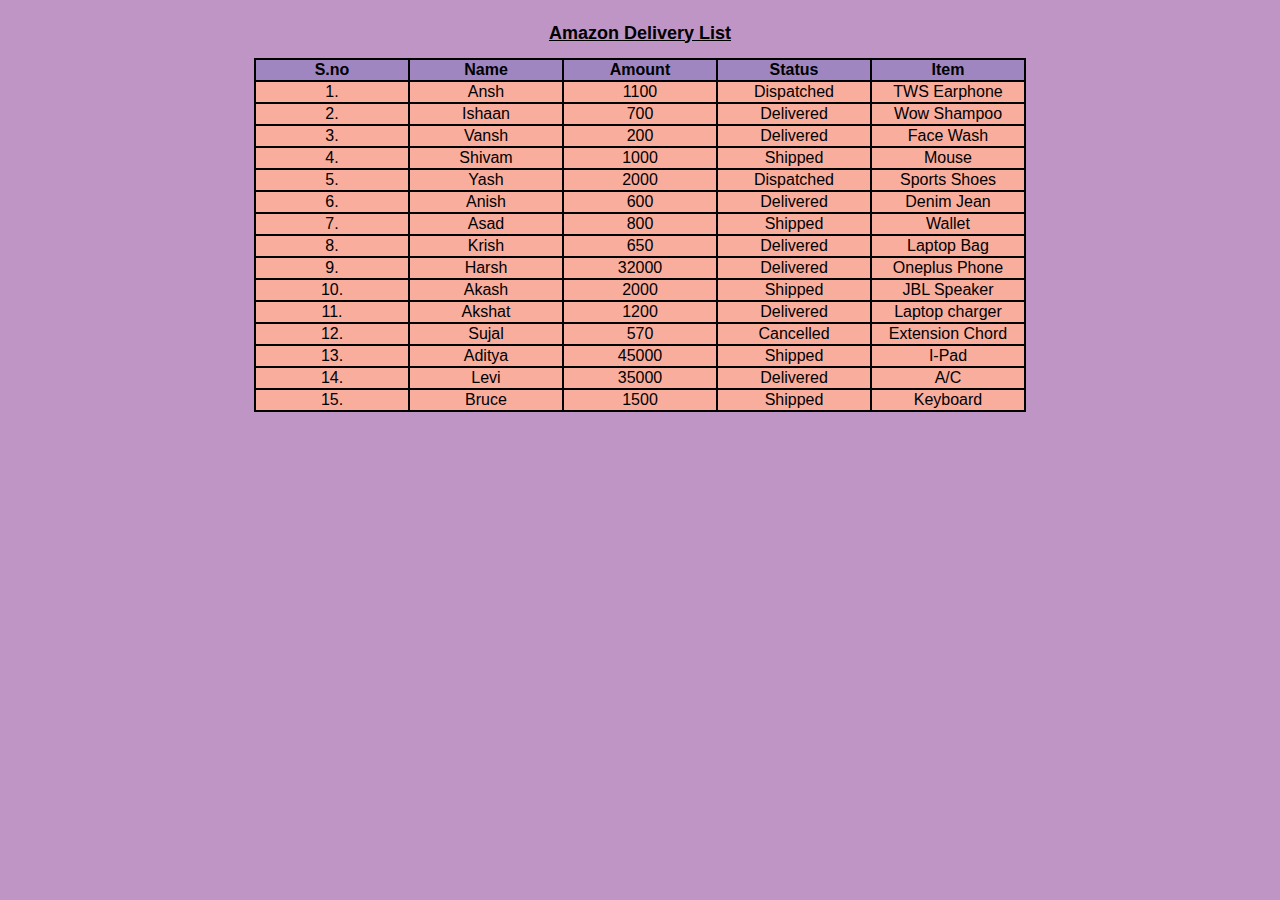
<file: amzn-page/index.html>
<!DOCTYPE html>
<html lang="en">

<head>
    <meta charset="UTF-8">
    <meta name="viewport" content="width=device-width, initial-scale=1.0">
    <link rel="stylesheet" href="style.css">
    <link rel="icon" type="image/png" href="/Newrepo/amzn logo.png">
    <title>Amazon List</title>
</head>

<body>
    <main>
        <div class="box">
            <div class="content">

                <div class="caption">
                    <caption>Amazon Delivery List</caption>
                </div>
                <table>
                    <tr>
                        <th>S.no</th>
                        <th>Name</th>
                        <th>Amount</th>
                        <th>Status</th>
                        <th>Item</th>
                    </tr>
                    <tr>
                        <td>1.</td>
                        <td>Ansh</td>
                        <td>1100</td>
                        <td>Dispatched</td>
                        <td>TWS Earphone</td>
                    </tr>
                    <tr>
                        <td>2.</td>
                        <td>Ishaan</td>
                        <td>700</td>
                        <td>Delivered</td>
                        <td>Wow Shampoo</td>
                    </tr>
                    <tr>
                        <td>3.</td>
                        <td>Vansh</td>
                        <td>200</td>
                        <td>Delivered</td>
                        <td>Face Wash</td>
                    </tr>
                    <tr>
                        <td>4.</td>
                        <td>Shivam</td>
                        <td>1000</td>
                        <td>Shipped</td>
                        <td>Mouse</td>
                    </tr>
                    <tr>
                        <td>5.</td>
                        <td>Yash</td>
                        <td>2000</td>
                        <td>Dispatched</td>
                        <td>Sports Shoes</td>
                    </tr>
                    <tr>
                        <td>6.</td>
                        <td>Anish</td>
                        <td>600</td>
                        <td>Delivered</td>
                        <td>Denim Jean</td>
                    </tr>
                    <tr>
                        <td>7.</td>
                        <td>Asad</td>
                        <td>800</td>
                        <td>Shipped</td>
                        <td>Wallet</td>
                    </tr>
                    <tr>
                        <td>8.</td>
                        <td>Krish</td>
                        <td>650</td>
                        <td>Delivered</td>
                        <td>Laptop Bag</td>
                    </tr>
                    <tr>
                        <td>9.</td>
                        <td>Harsh</td>
                        <td>32000</td>
                        <td>Delivered</td>
                        <td>Oneplus Phone</td>
                    </tr>
                    <tr>
                        <td>10.</td>
                        <td>Akash</td>
                        <td>2000</td>
                        <td>Shipped</td>
                        <td>JBL Speaker</td>
                    </tr>
                    <tr>
                        <td>11.</td>
                        <td>Akshat</td>
                        <td>1200</td>
                        <td>Delivered</td>
                        <td>Laptop charger</td>
                    </tr>
                    <tr>
                        <td>12.</td>
                        <td>Sujal</td>
                        <td>570</td>
                        <td>Cancelled</td>
                        <td>Extension Chord</td>
                    </tr>
                    <tr>
                        <td>13.</td>
                        <td>Aditya</td>
                        <td>45000</td>
                        <td>Shipped</td>
                        <td>I-Pad</td>
                    </tr>
                    <tr>
                        <td>14.</td>
                        <td>Levi</td>
                        <td>35000</td>
                        <td>Delivered</td>
                        <td>A/C</td>
                    </tr>
                    <tr>
                        <td>15.</td>
                        <td>Bruce</td>
                        <td>1500</td>
                        <td>Shipped</td>
                        <td>Keyboard</td>
                    </tr>

                </table>
            </div>
        </div>
    </main>

</body>

</html>
</file>
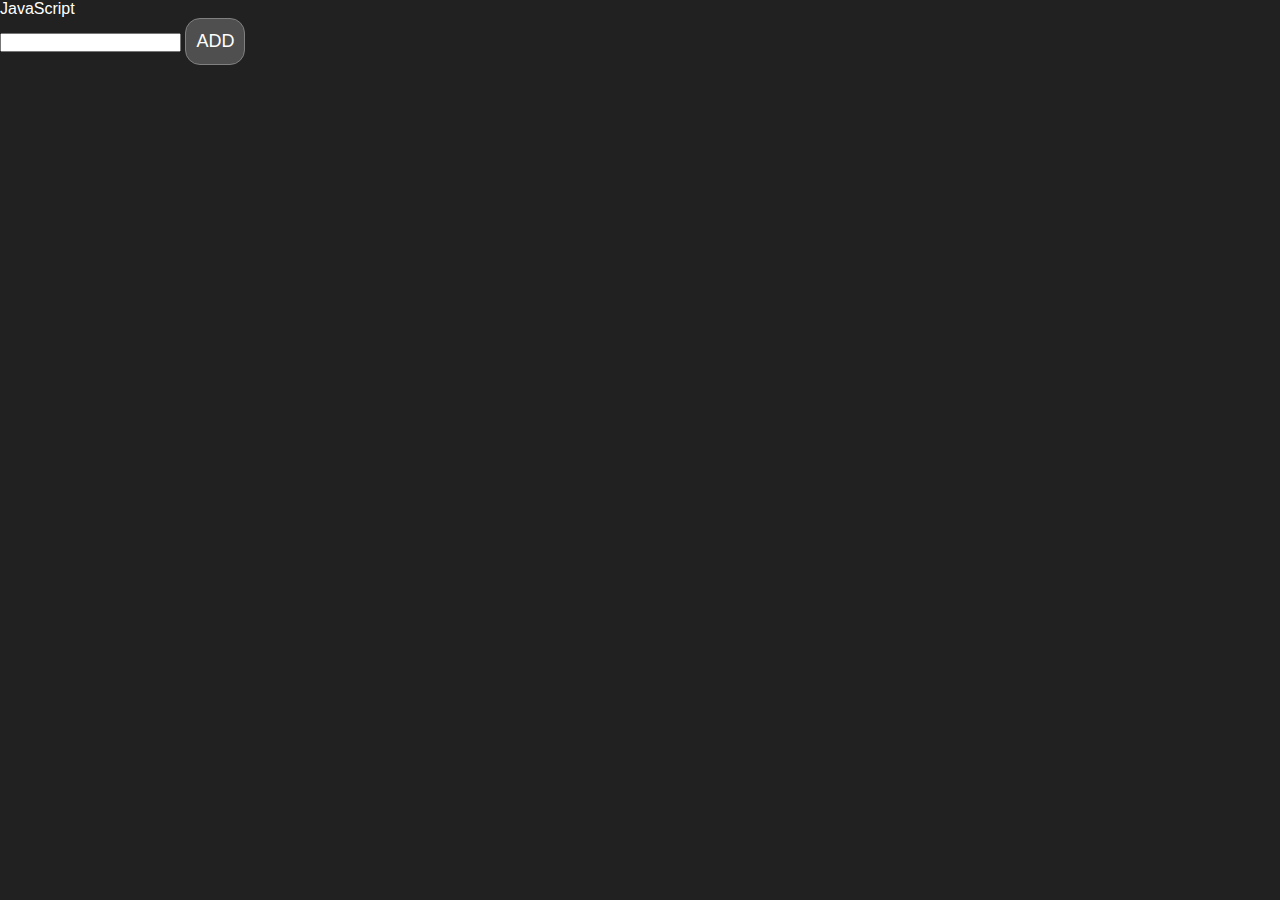
<file: prsnl-projects/index.html>
<!DOCTYPE html>
<html lang="en">
<head>
    <meta charset="UTF-8">
    <meta name="viewport" content="width=device-width, initial-scale=1.0">
    <link rel="stylesheet" href="style.css">
    <title>JS Practice</title>
</head>
<body>
    <!-- <div class="page flex-center">
        <ul class="navbar flex">
            <li class="nav-btn">Home</li>
            <li class="nav-btn">Services
                <div class="services-box">
                    <ul class="options">
                        <li>One</li>
                        <li>Two</li>
                    </ul>
                </div>
            </li>
            <li class="nav-btn">About</li>
            <li class="nav-btn">Help</li>
        </ul>
    </div> -->
    <!-- <div class="parent">
        <div class="day">Monday</div>
        <div class="day">Tuesday</div>
        <div class="day">Wednesday</div>
        <div class="day">Thursday</div>
    </div> -->
    <ul class="language">
        <li>JavaScript</li>
    </ul>
    <input type="text" id="addText">
    <button id="create">ADD</button>
</body>
<script src="script.js"></script>
</html>
</file>
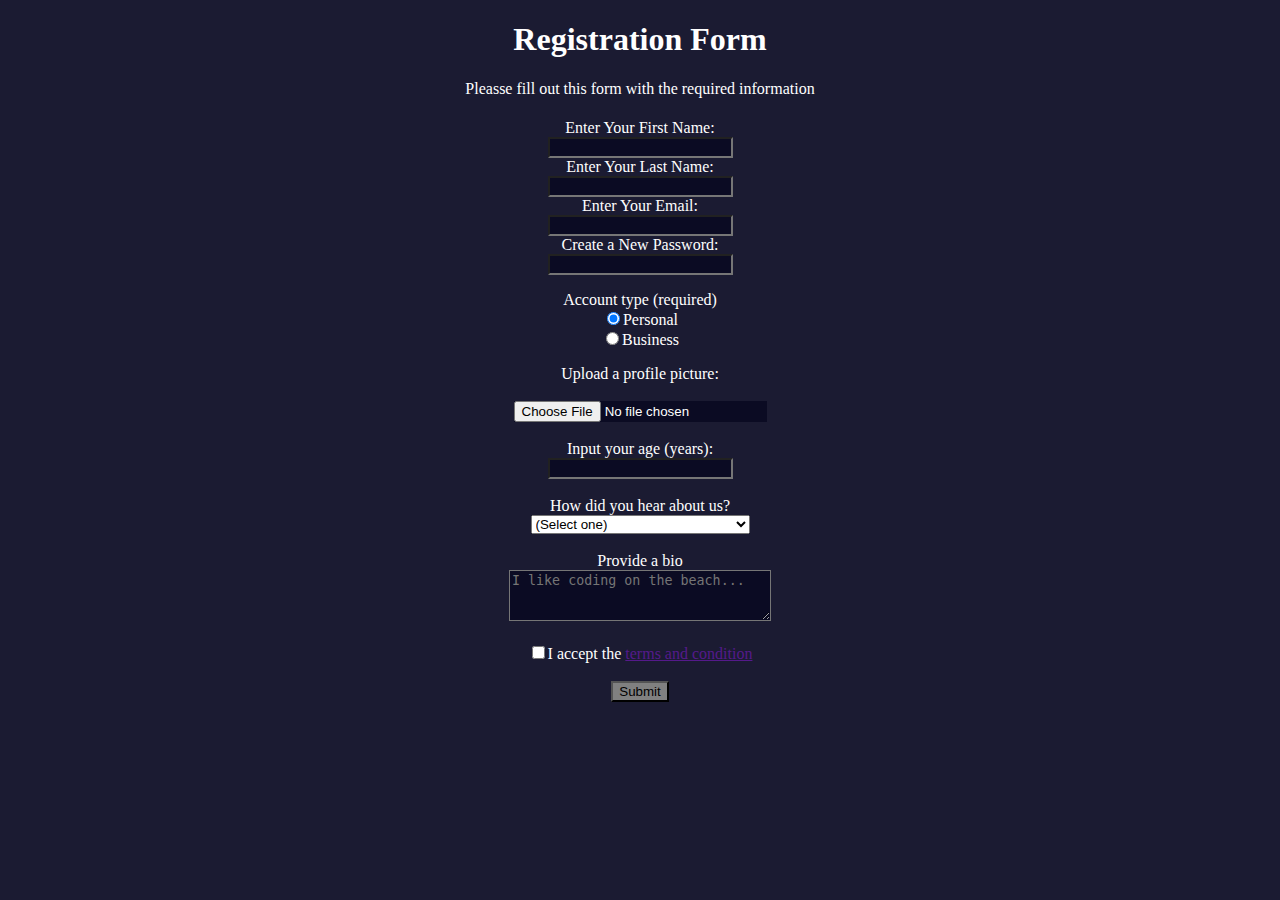
<file: survey-form/index.html>
<!DOCTYPE html>
<html lang="en">
<head>
    <meta charset="UTF-8">
    <meta name="viewport" content="width=device-width, initial-scale=1.0">
    <link rel="stylesheet" href="style.css">
    <link rel="icon" type="image/png" href="formicon.png">
    <title>Registration Form</title>
</head>
<body>
    <main>
        <h1>Registration Form</h1>
        <p>Pleasse fill out this form with the required information</p>
        <form action="#">
            <!-- secction 1 text , email and password input -->
            <fieldset class="box">
                <label for="Fname">Enter Your First Name:</label><br>
                <input type="text" name="Fname" id="Fname"><br>
                <label for="Lname">Enter Your Last Name:
                </label><br>
                <input type="text" name="Lname" id="Lname"><br>
                <label for="Email">Enter Your Email:
                </label><br>
                <input type="email" name="Fname" id="Email"><br>
                <label for="password">Create a New Password:
                </label><br>
                <input type="password" name="password" id="password"><br>
            </fieldset>
            <fieldset class="box">
                <label for="account type">Account type (required)</label><br>

                <label for="Personal"><input type="radio" id="Personal" name="account type" checked
                        value="Personal">Personal</label><br>

                <label for="Business"><input type="radio" id="Business" name="account type"
                        value="Business">Business</label>
            </fieldset>
            <fieldset class="box">
                <label for="picture">Upload a profile picture:</label><br><br>
                <input class="inline" type="file" id="picture" name="picture url"><br><br>
                <label for="age">
                    Input your age (years):
                </label><br>
                <input type="number" id="age" name="age"><br><br>
                <label for="referrer">How did you hear about us?</label><br>
                <select name="referrer" id="referrer">
                    <option value="(Select one)">(Select one)</option>
                    <option value="freeCodecamp News">freeCodecamp News</option>
                    <option value="freeCodecamp YouTube Channel">freeCodecamp YouTube Channel</option>
                    <option value="freeCodecamp Forum">freeCodecamp Forum</option>
                    <option value="Other">Other</option>
                </select>
                <br><br>
                <label for="bio">Provide a bio</label><br>
                <textarea id="bio" name="bio" rows="3" cols="30"
                    placeholder="I like coding on the beach..."></textarea><br>
                <label for="terms-and-condition"><br>
                    <input type="checkbox" required id="terms-and-condition" name="terms-and-condition">I accept the <a
                        href="">terms and condition</a></label><br><br>
                <input  class="submit"  type="submit">
            </fieldset>
        </form>
    </main>
</body>
</html>
</file>
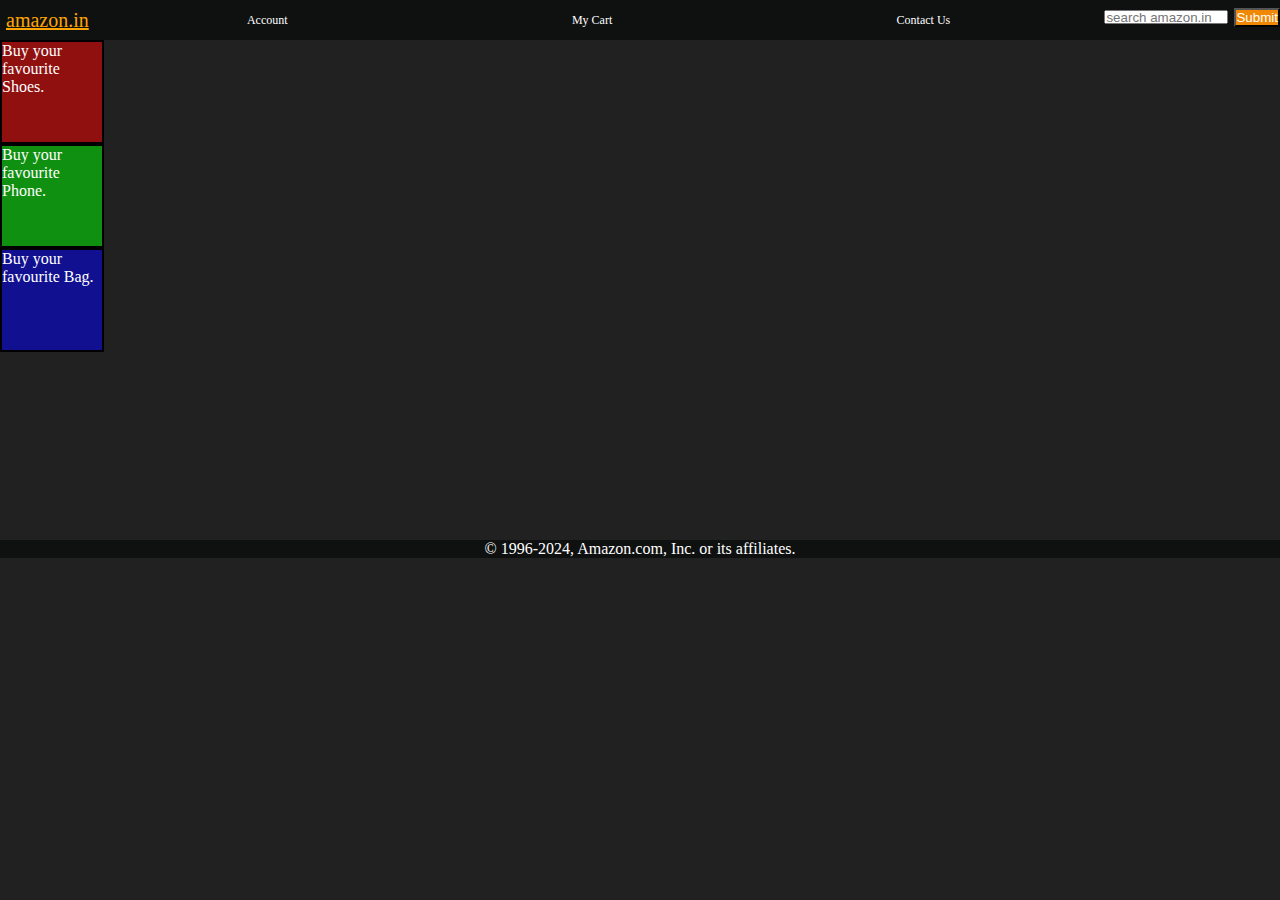
<file: web-practice/Amazon clone project/index.html>
<!DOCTYPE html>
<html lang="en">
<head>
    <meta charset="UTF-8">
    <meta name="viewport" content="width=device-width, initial-scale=1.0">
    <link rel="stylesheet" href="style.css">
    <title>Document</title>
</head>
<body>
    <header>
          
<div class="navbar">
    <a href="https://www.amazon.in/" id="a_link" >amazon.in</a>
    <a href="" id="Account">Account</a>
   <a href="" id="Cart">My Cart</a>
    <a href="" id="help">Contact Us</a>
    <div class="search">
        <input id="search" type="text" placeholder="search amazon.in">
    
    <button>Submit</button>
    </div>
</div>
    </header>
    <div class="content">
        <div class="one">Buy your favourite Shoes.</div>
        <div class="two">Buy your favourite Phone.</div>
        <div class="three">Buy your favourite Bag.</div>
    </div>
    <footer>
        © 1996-2024, Amazon.com, Inc. or its affiliates.
    </footer>
</body>
<script src="script.js"></script>
</html>
</file>
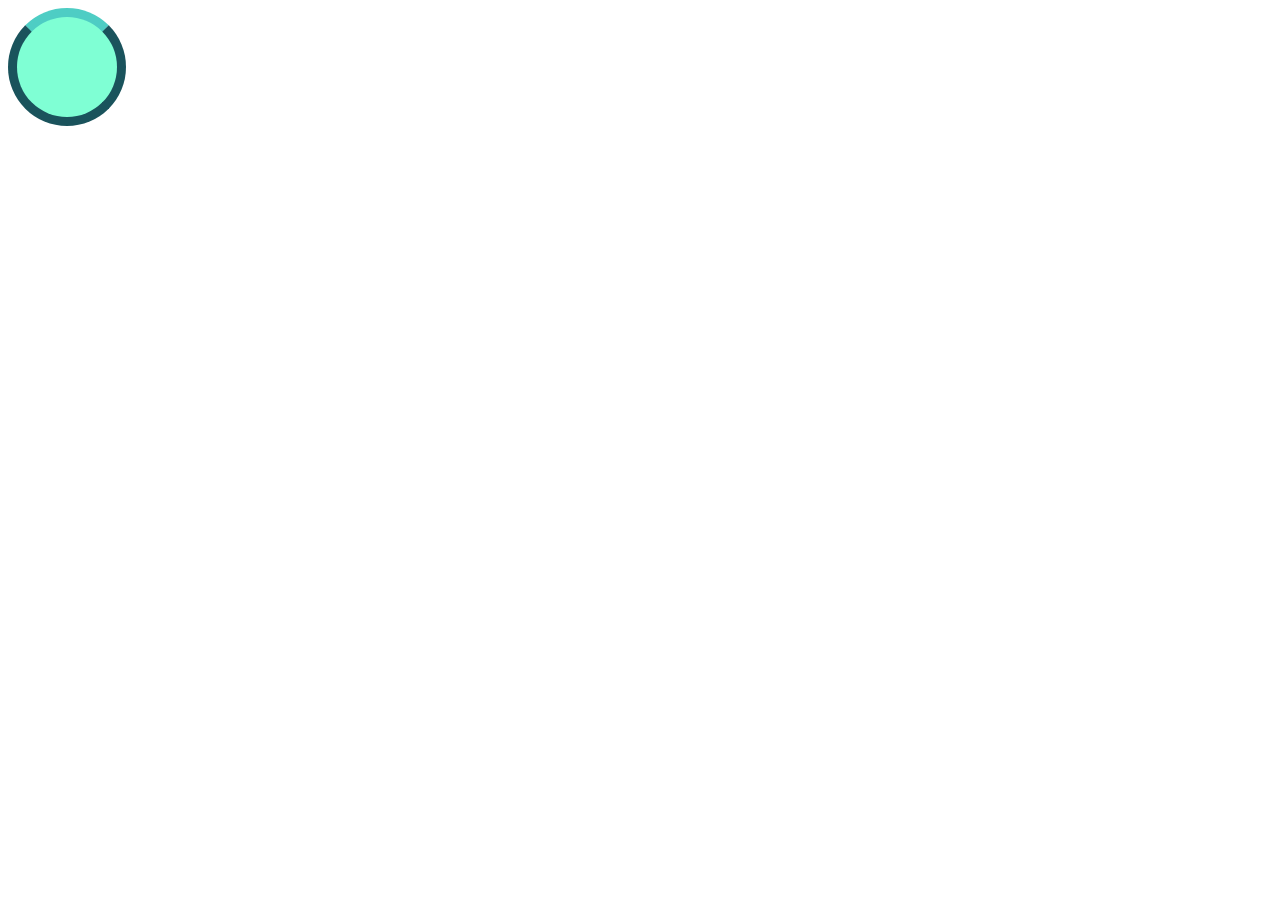
<file: web-practice/CSS Loader/index.html>
<!DOCTYPE html>
<html lang="en">

<head>
  <meta charset="UTF-8">
  <meta name="viewport" content="width=device-width, initial-scale=1.0">
  <title>Practice Set
  </title>
  <link rel="stylesheet" href="style.css">
</head>

<body>
  <div class="loader">
  </div>
</body>

</html>
</file>
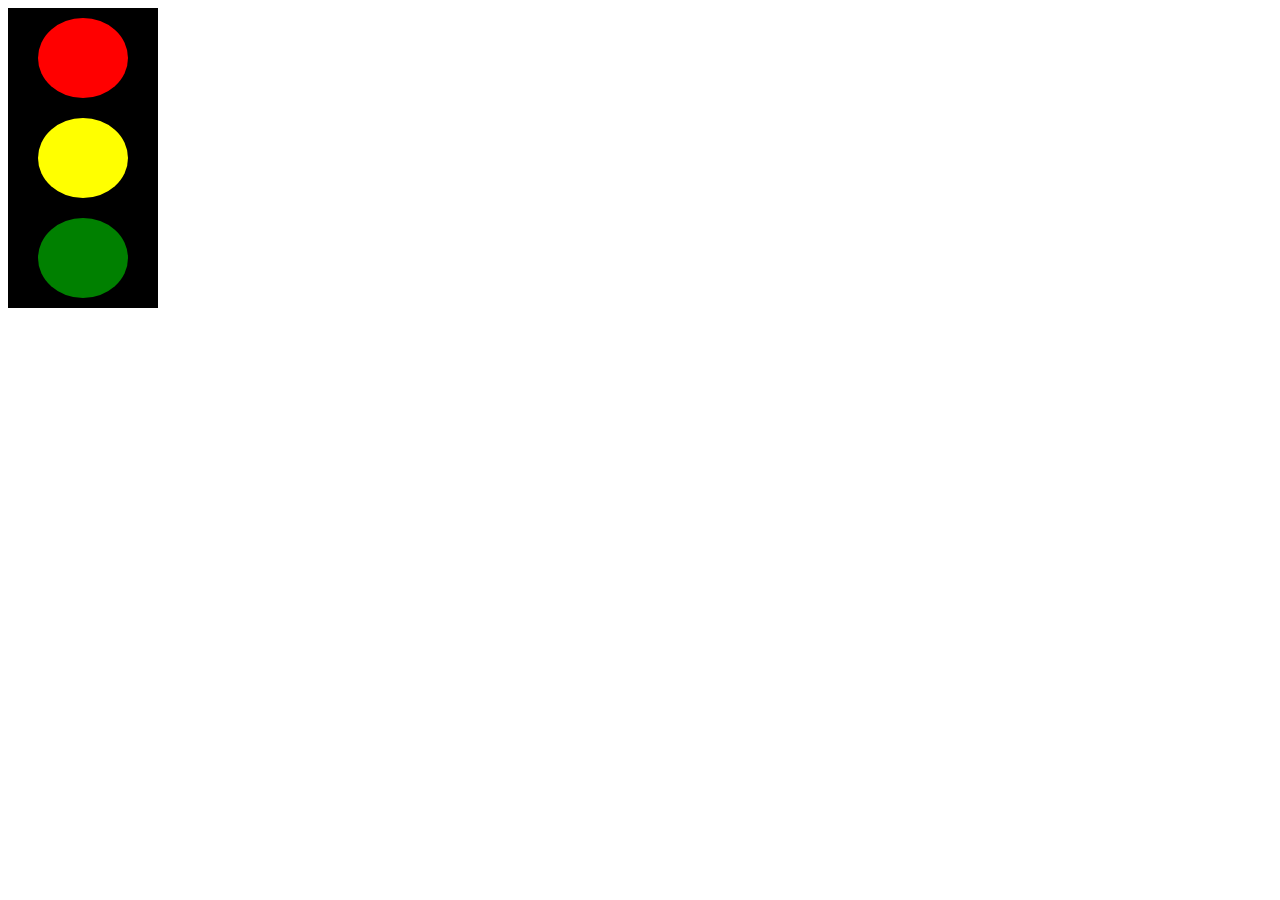
<file: web-practice/CSS Traffic Light/index.html>
<!DOCTYPE html>
<html lang="en">
<head>
    <meta charset="UTF-8">
    <meta name="viewport" content="width=device-width, initial-scale=1.0">
    <title>CSS Traffic Light</title>
    <link rel="stylesheet" href="style.css">
</head>
<body>
    <div class="body">
        <div class="red"></div>
        <div class="yellow"></div>
        <div class="green"></div>
    </div>
    
</body>
</html>
</file>
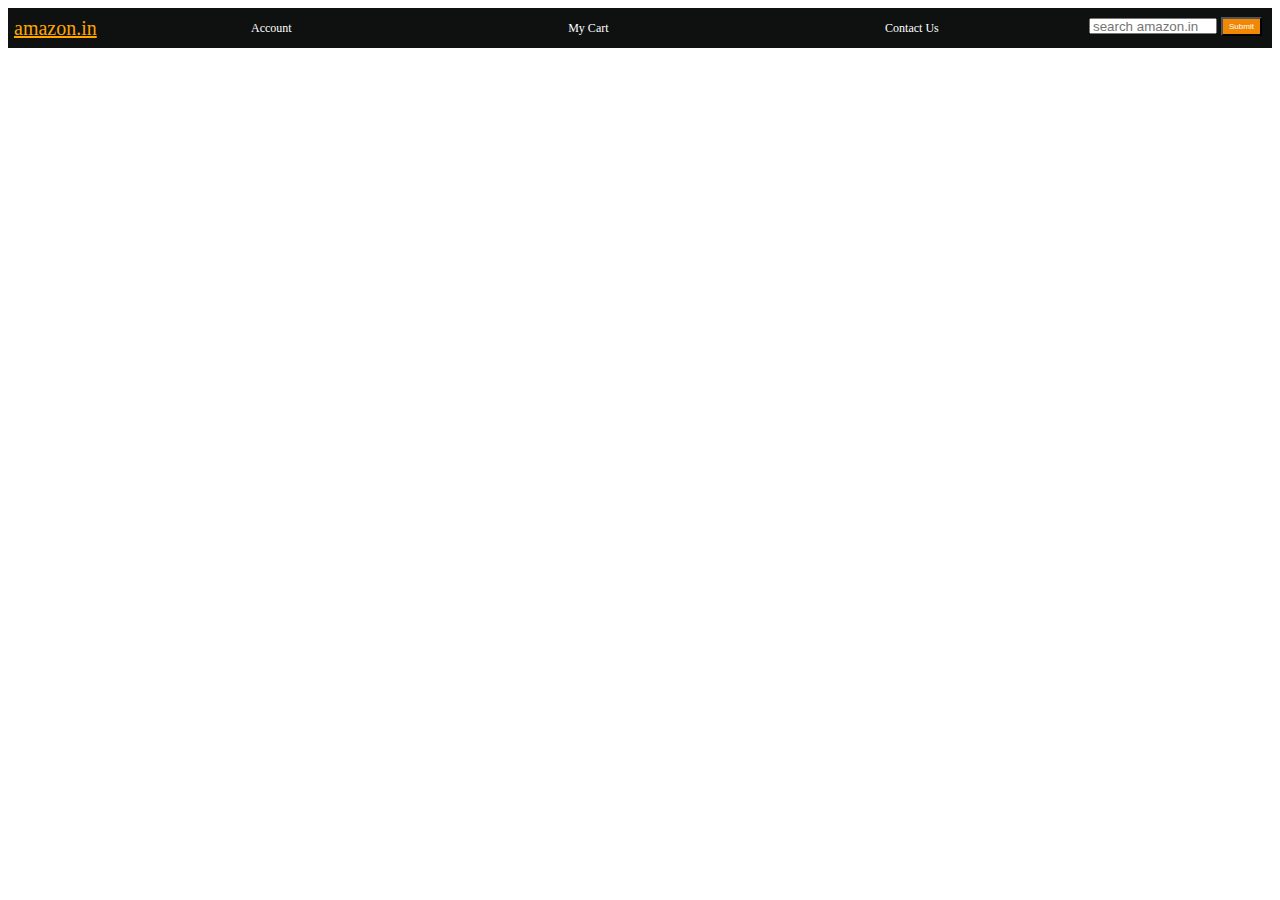
<file: web-practice/Navbar/index.html>
<!DOCTYPE html>
<html lang="en">
<head>
    <meta charset="UTF-8">
    <meta name="viewport" content="width=device-width, initial-scale=1.0">
    <link rel="stylesheet" href="style.css">
    <title>Navbar</title>
</head>
<body>
  
<div class="navbar">
    <a href="https://www.amazon.in/" id="a_link" >amazon.in</a>
    <a href="" id="Account">Account</a>
   <a href="" id="Cart">My Cart</a>
    <a href="" id="help">Contact Us</a>
    <input id="search" type="text" placeholder="search amazon.in">
    
    <input id="submit"  type="submit"> 
</div>



</body>
</html>
</file>
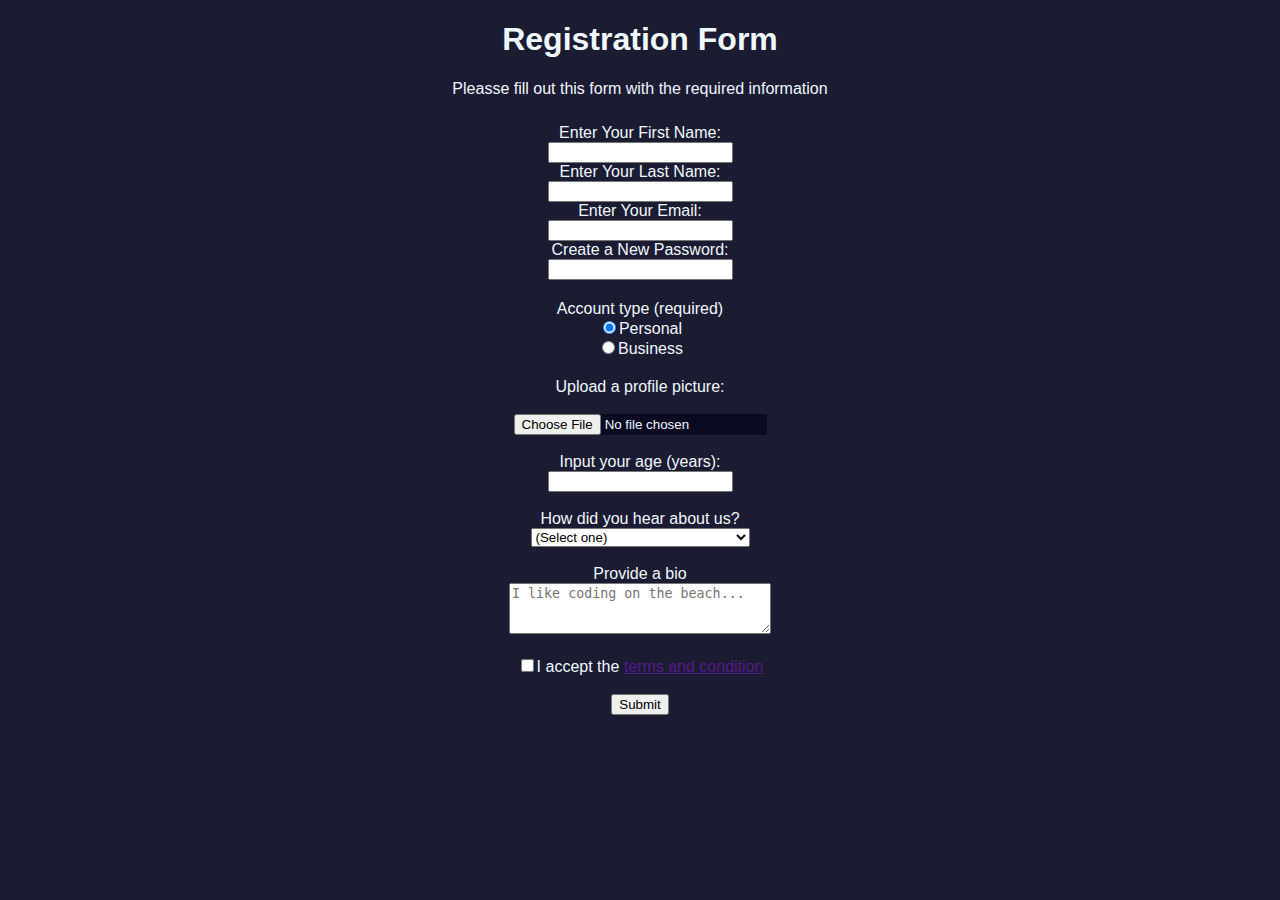
<file: web-practice/Registration form/index.html>
<!DOCTYPE html>
<html lang="en">
<head>
    <meta charset="UTF-8">
    <meta name="viewport" content="width=device-width, initial-scale=1.0">
    <link rel="stylesheet" href="style.css">
    <link rel="icon" type="image/png" href="formicon.png">
    <title>Registration Form</title>
</head>
<body>
    <main>
        <h1>Registration Form</h1>
        <p>Pleasse fill out this form with the required information</p>
        <form action="#">
            <!-- secction 1 text , email and password input -->
            <fieldset class="box">
                <label for="Fname">Enter Your First Name:</label><br>
                <input type="text" name="Fname" id="Fname"><br>
                <label for="Lname">Enter Your Last Name:
                </label><br>
                <input type="text" name="Lname" id="Lname"><br>
                <label for="Email">Enter Your Email:
                </label><br>
                <input type="email" name="Fname" id="Email"><br>
                <label for="password">Create a New Password:
                </label><br>
                <input type="password" name="password" id="password"><br>
            </fieldset>
            <fieldset class="box">
                <label for="account type">Account type (required)</label><br>

                <label for="Personal"><input type="radio" id="Personal" name="account type" checked
                        value="Personal">Personal</label><br>

                <label for="Business"><input type="radio" id="Business" name="account type"
                        value="Business">Business</label>
            </fieldset>
            <fieldset class="box">
                <label for="picture">Upload a profile picture:</label><br><br>
                <input class="inline" type="file" id="picture" name="picture url"><br><br>
                <label for="age">
                    Input your age (years):
                </label><br>
                <input type="number" id="age" name="age"><br><br>
                <label for="referrer">How did you hear about us?</label><br>
                <select name="referrer" id="referrer">
                    <option value="(Select one)">(Select one)</option>
                    <option value="freeCodecamp News">freeCodecamp News</option>
                    <option value="freeCodecamp YouTube Channel">freeCodecamp YouTube Channel</option>
                    <option value="freeCodecamp Forum">freeCodecamp Forum</option>
                    <option value="Other">Other</option>
                </select>
                <br><br>
                <label for="bio">Provide a bio</label><br>
                <textarea id="bio" name="bio" rows="3" cols="30"
                    placeholder="I like coding on the beach..."></textarea><br>
                <label for="terms-and-condition"><br>
                    <input type="checkbox" required id="terms-and-condition" name="terms-and-condition">I accept the <a
                        href="">terms and condition</a></label><br><br>
                <input type="submit">
            </fieldset>
        </form>
    </main>
</body>
</html>






<!-- <!DOCTYPE html>
<HTML>
  <head>
    <style>
      h1,h2,h3,h4,h5,h6 {
        text-align: center;
        background-color: grey;
      }
      a{
        color: black;
      }
      a:hover{
        color: blue;
      }
    </style>
    <title>Important tags of HTML</title>
  </head>
  <body>
    <h1>These are heading tags.</h1>
    <h2>These are heading tags.</h2>
    <h3>These are heading tags.</h3>
    <h4>These are heading tags.</h4>
    <h5>These are heading tags.</h5>
    <h6>These are heading tags.</h6>
    
    <p title="this is a sample for paragraph tag">Lorem ipsum dolor, sit amet consectetur adipisicing elit. Totam neque incidunt esse ex?<br>
      <br>
     using br tag to add line break
       <u title="Use of underline tag with paragraph tag">Ipsa non accusantium eveniet sapiente dignissimos voluptates fugit accusamus perferendis quam, laboriosam in dolorem. Molestiae, facere veritatis?Lorem ipsum dolor sit amet consectetur adipisicing elit. Provident sint quasi, beatae eveniet voluptatum voluptas a incidunt modi fugit officia architecto harum corrupti non eum! </u>Provident necessitatibus voluptatibus tenetur commodi.
    Inventore repellendus cupiditate, sint sunt sapiente amet nobis neque tempore maiores at dolore minima ex asperiores fuga ullam illum magnam qui! Nisi quis exercitationem expedita non aliquid odio voluptatibus quasi!
    Labore nihil voluptates culpa velit facilis vero qui voluptatem veritatis explicabo, placeat illo perferendis iusto quam adipisci. Itaque reprehenderit ratione minima, dolore laborum dicta quam dolores eos maxime tenetur reiciendis!</p>

    <ul title="Unordered list">
      <li>Red</li>
      <li>Blue</li>
      <li>Black</li>
      <li>Green</li>
      <li>Brown</li>
    </ul>

    <ol title="Ordered list">
      <li>First</li>
      <li>Second</li>
      <li>Third</li>
      <li>Fourth</li>
      <li>Fifth</li>
    </ol>



    <a href="https://www.w3schools.com/" target="_blank">Link to w3schools</a>



















  </body>
</HTML> -->
</file>
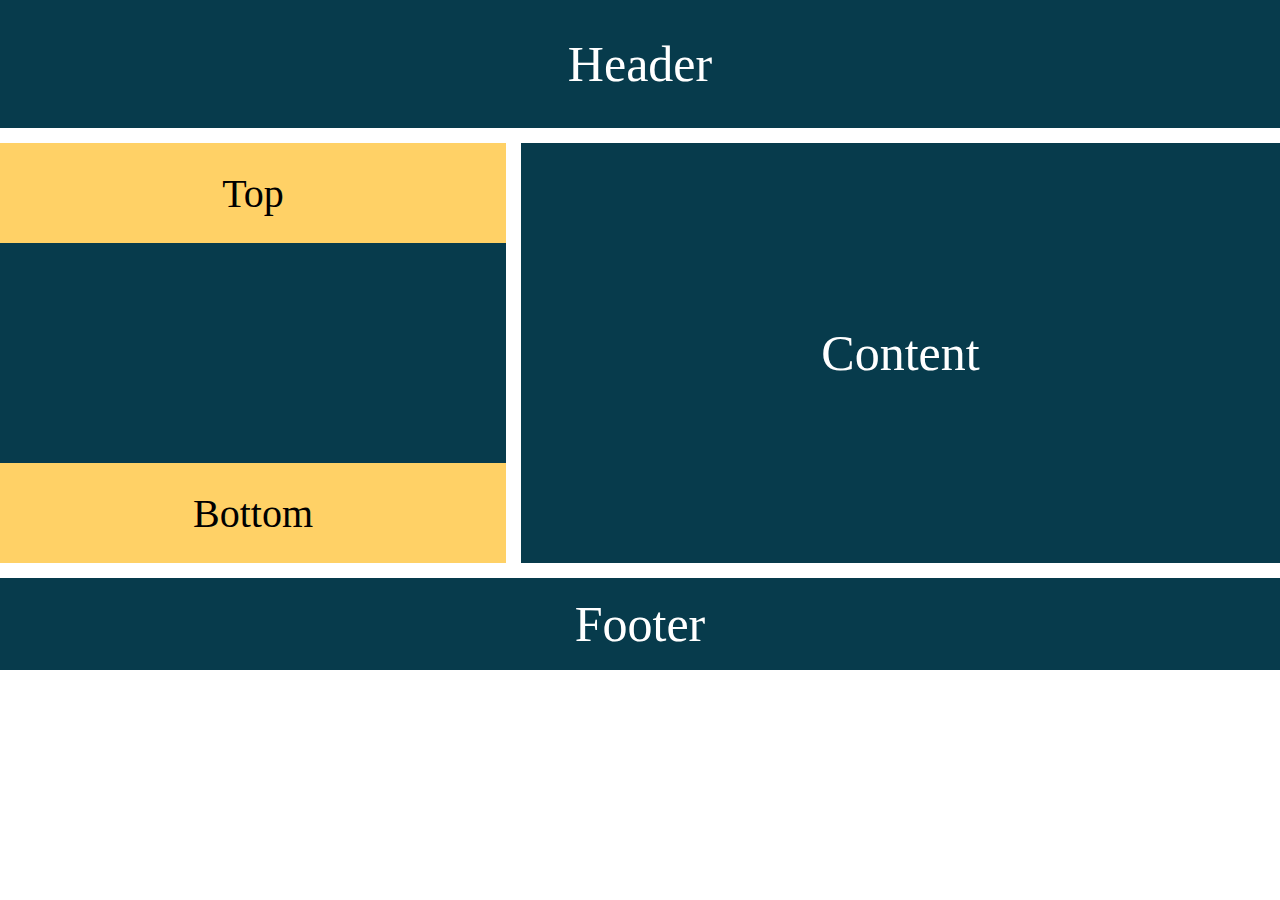
<file: web-practice/Practice/layout 1/index.html>
<!DOCTYPE html>
<html lang="en">
<head>
    <meta charset="UTF-8">
    <meta name="viewport" content="width=device-width, initial-scale=1.0">
    <link rel="stylesheet" href="style.css">
    <title>Layout</title>
</head>
<body>
   <div class="container">
    <div class="header">Header</div>
    <div class="main">
        <div class="sidebar">
            <div class="top">Top</div>
            <div class="bottom">Bottom</div>
        </div>
        <div class="content">Content</div>
    </div>
    <div class="footer">Footer</div>
   </div>
    
</body>
</html>
</file>
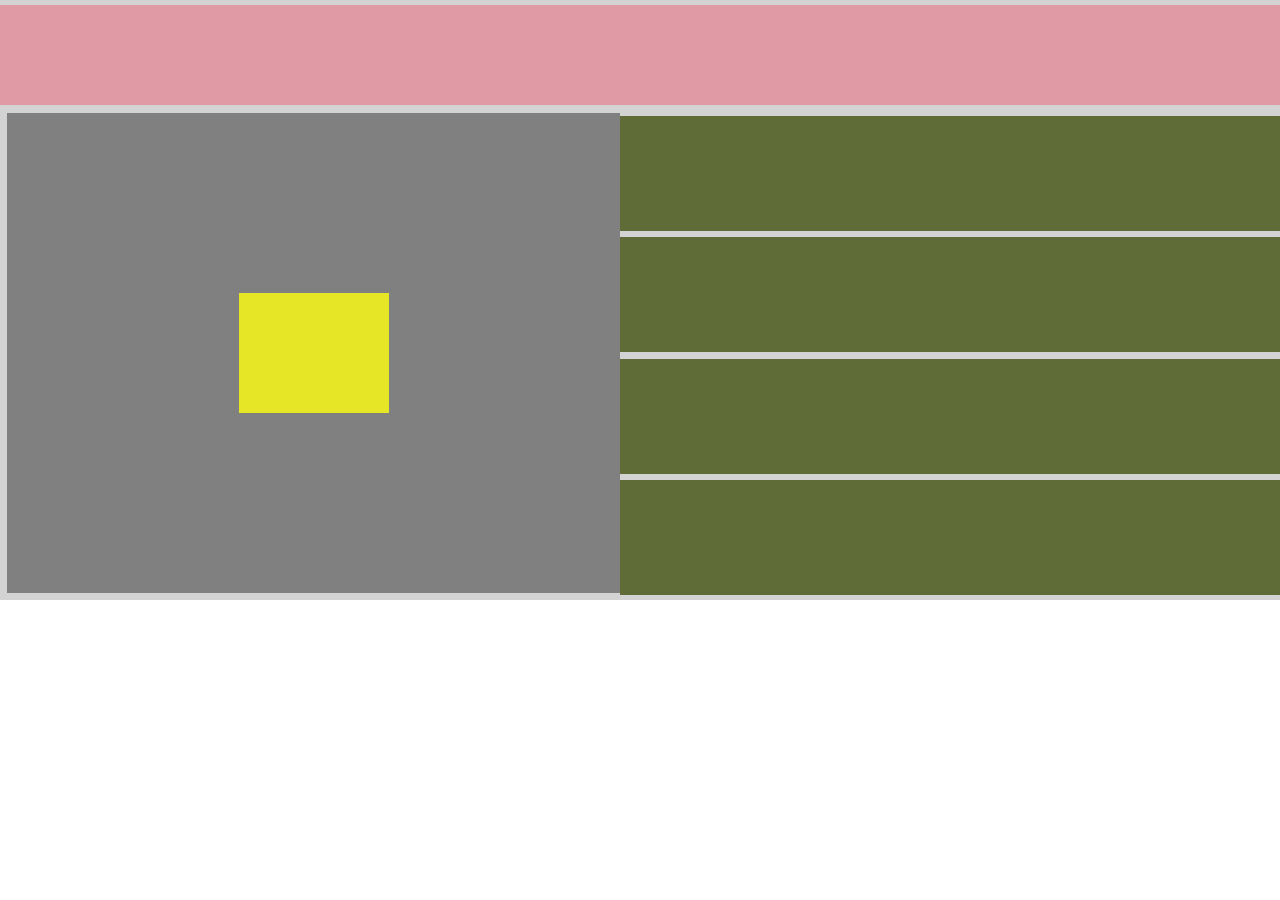
<file: web-practice/Practice/layout 2/index.html>
<!DOCTYPE html>
<html lang="en">
<head>
    <meta charset="UTF-8">
    <meta name="viewport" content="width=device-width, initial-scale=1.0">
    <link rel="stylesheet" href="style.css">
    <title>Layout 2</title>
</head>
<body>
    <div class="container">
        <div class="top">
            <div class="top1"></div>
            <div class="top2"></div>
            <div class="top3"></div>
        </div>
       <div class="bottom">
        <div class="left">
            <div class="innerbox"></div>
        </div>
        <div class="right">
            <div class="right1"></div>
            <div class="right2"></div>
            <div class="right3"></div>
            <div class="right4"></div>
        </div>
       </div>
    </div>
    
</body>
</html>
</file>
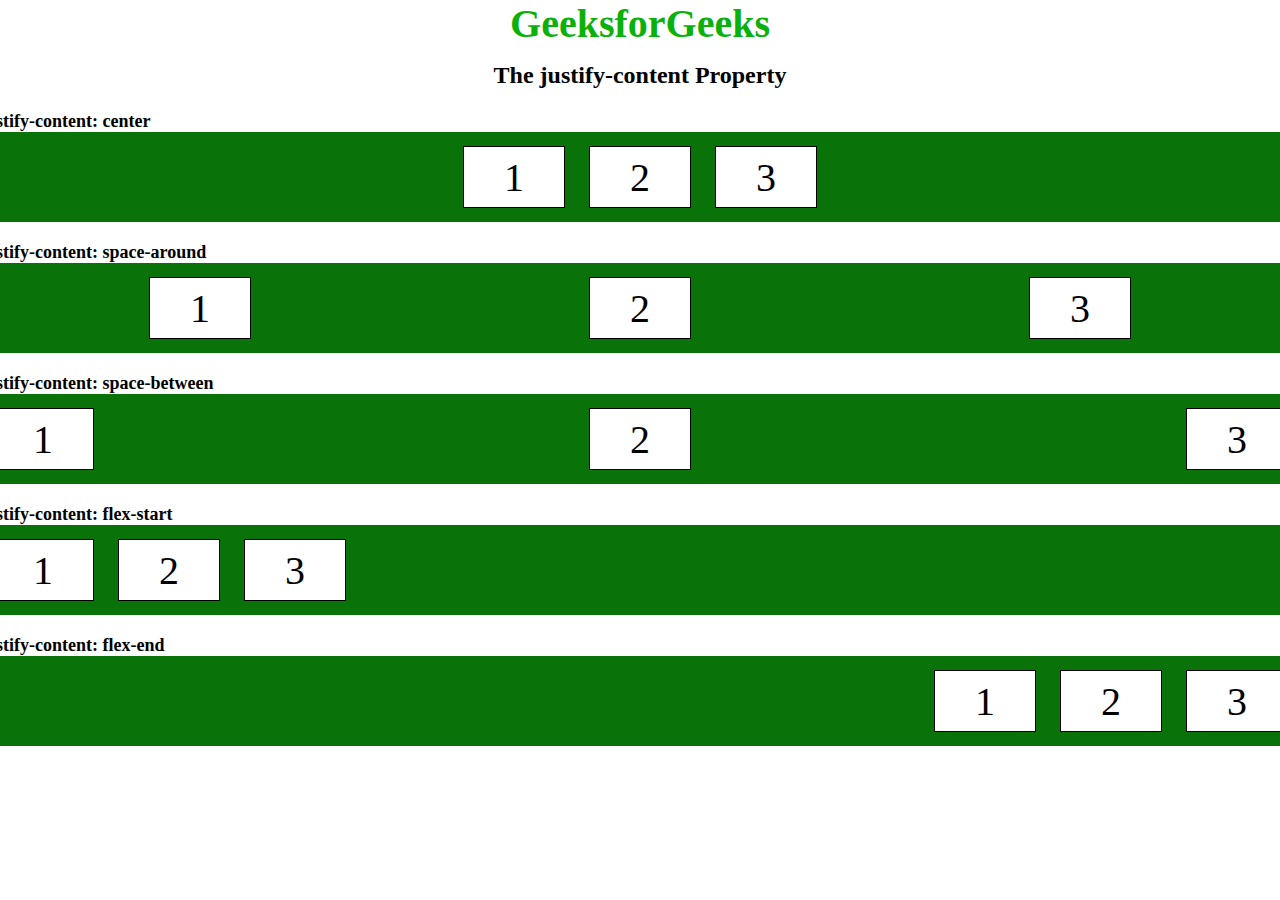
<file: web-practice/Practice/layout 3/index.html>
<!DOCTYPE html>
<html lang="en">
<head>
    <meta charset="UTF-8">
    <meta name="viewport" content="width=device-width, initial-scale=1.0">
    <link rel="stylesheet" href="style.css">
    <title>Layout 3</title>
</head>
<body>
    <div class="container">
        <h1>GeeksforGeeks</h1>
        <h2>The justify-content Property</h2>
        <div class="infobox">
            <div><p> justify-content: center</p>
                <div class="center">
                    <div class="one">1</div>
                    <div class="two">2</div>
                    <div class="three">3</div>
                </div>
            </div>
           
            <div><p> justify-content: space-around</p>
                <div class="space_around">
                    <div class="one1">1</div>
                    <div class="two2">2</div>
                    <div class="three3">3</div>
                </div>
            </div>
           
            <div><p> justify-content: space-between</p>
                <div class="space_between">
                    <div class="one4">1</div>
                    <div class="two5">2</div>
                    <div class="three6">3</div>
                </div>
            </div>
            
           <div><p> justify-content: flex-start</p>
            <div class="flex_start">
                <div class="one7">1</div>
                <div class="two8">2</div>
                <div class="three9">3</div>
            </div>
           </div>
           
            <div><p> justify-content: flex-end</p>
                <div class="flex_end">
                    <div class="one10">1</div>
                    <div class="two11">2</div>
                    <div class="three12">3</div>
                </div>
            </div>
        </div>
    </div>
    
</body>
</html>
</file>
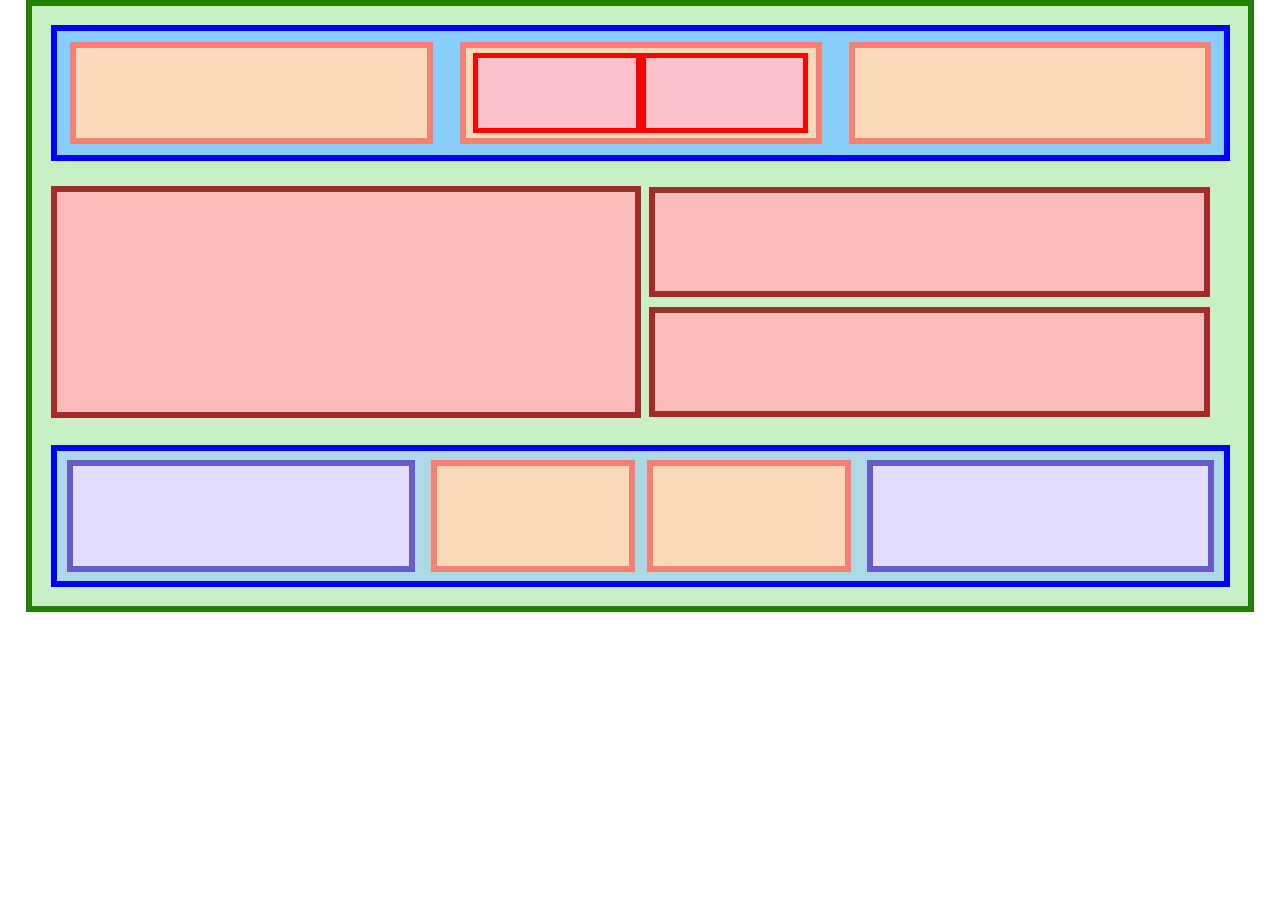
<file: web-practice/Practice/layout 4/index.html>
<!DOCTYPE html>
<html lang="en">
<head>
    <meta charset="UTF-8">
    <meta name="viewport" content="width=device-width, initial-scale=1.0">
    <link rel="stylesheet" href="style.css">
    <title>Layout 4</title>
</head>
<body>
    <div class="layout">
        <div class="container">
            <div class="top">
                <div class="top_one"></div>
                <div class="top_one">
                    <div class="top_inner"></div>
                    <div class="top_inner"></div>
                </div>
                <div class="top_one"></div>
            </div>
            <div class="main">
                <div class="leftbox"></div>
                <div class="rightbox">
                    <div class="right_up"></div>
                    <div class="right_down"></div>
                </div>
            </div>
            <div class="bottom">
                <div class="left"></div>
                <div class="middle"></div>
                <div class="middle"></div>
                <div class="right"></div>
            </div>
        </div>
    </div>
    
</body>
</html>
</file>
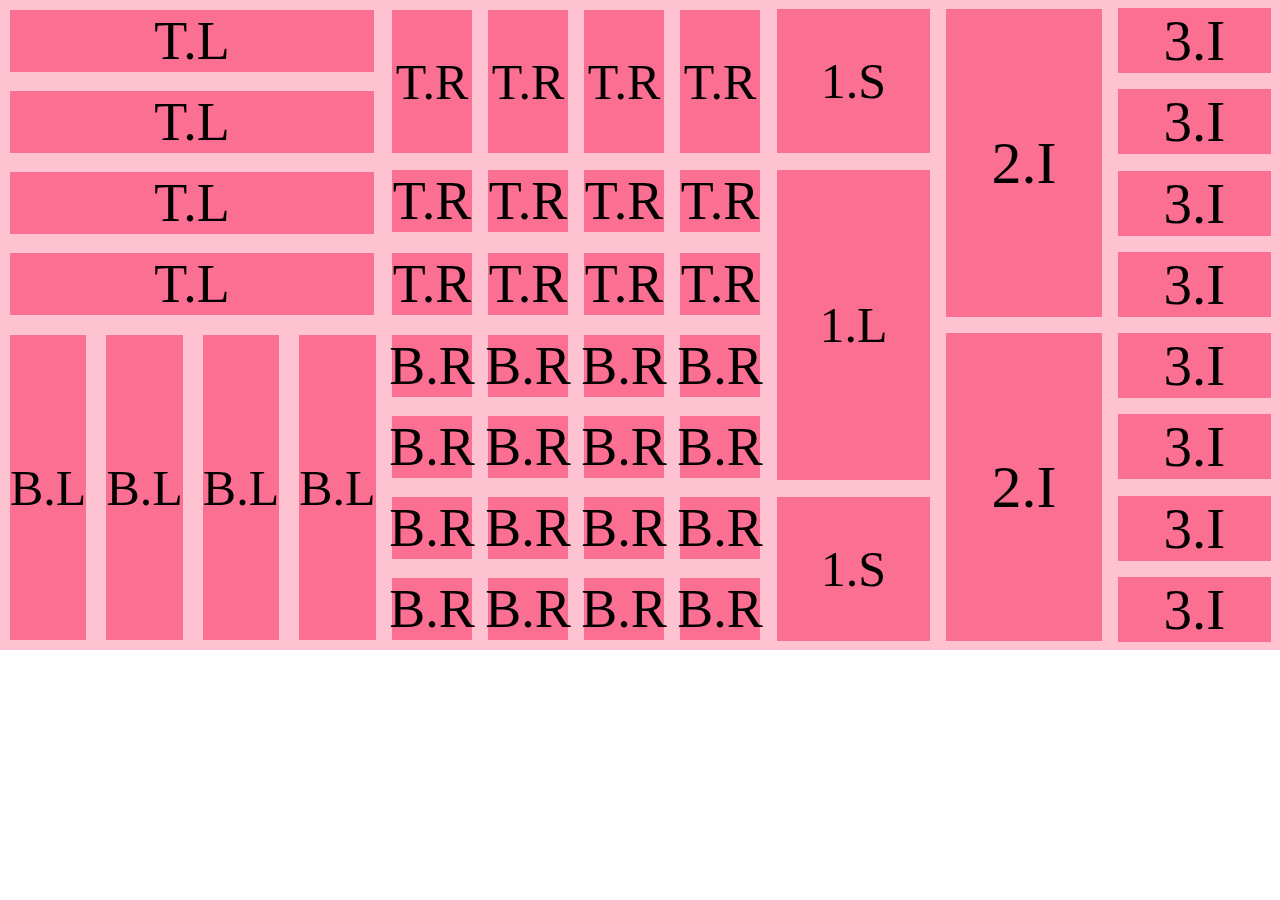
<file: web-practice/Practice/layout 5/index.html>
<!DOCTYPE html>
<html lang="en">
<head>
    <meta charset="UTF-8">
    <meta name="viewport" content="width=device-width, initial-scale=1.0">
    <link rel="stylesheet" href="style.css">
    <title>Layout 5</title>
</head>
<body>
    <div class="page">
        <div class="container">
            <div class="left-side">
                <div class="top">
                    <div class="top-left">
                        <div class="top-left-inner-div">T.L</div>
                        <div class="top-left-inner-div">T.L</div>
                        <div class="top-left-inner-div">T.L</div>
                        <div class="top-left-inner-div">T.L</div>
                    </div>
                    <div class="top-right">
                        <div class="top-right-long">
                            <div class="top-right-inner-div-long">T.R</div>
                            <div class="top-right-inner-div-long">T.R</div>
                            <div class="top-right-inner-div-long">T.R</div>
                            <div class="top-right-inner-div-long">T.R</div>
                        </div>
                       <div class="top-right-short">
                            <div class="top-right-inner-div">T.R</div>
                            <div class="top-right-inner-div">T.R</div>
                            <div class="top-right-inner-div">T.R</div>
                            <div class="top-right-inner-div">T.R</div>
                            <div class="top-right-inner-div">T.R</div>
                            <div class="top-right-inner-div">T.R</div>
                            <div class="top-right-inner-div">T.R</div>
                            <div class="top-right-inner-div">T.R</div>
                       </div>
                    </div>
                </div>
                <div class="bottom">
                    <div class="bottom-left">
                        <div class="bottom-left-inner-div">B.L</div>
                        <div class="bottom-left-inner-div">B.L</div>
                        <div class="bottom-left-inner-div">B.L</div>
                        <div class="bottom-left-inner-div">B.L</div>
                    </div>
                    <div class="bottom-right">
                        <div class="bottom-right-inner-div">B.R</div>
                        <div class="bottom-right-inner-div">B.R</div>
                        <div class="bottom-right-inner-div">B.R</div>
                        <div class="bottom-right-inner-div">B.R</div>
                        <div class="bottom-right-inner-div">B.R</div>
                        <div class="bottom-right-inner-div">B.R</div>
                        <div class="bottom-right-inner-div">B.R</div>
                        <div class="bottom-right-inner-div">B.R</div>
                        <div class="bottom-right-inner-div">B.R</div>
                        <div class="bottom-right-inner-div">B.R</div>
                        <div class="bottom-right-inner-div">B.R</div>
                        <div class="bottom-right-inner-div">B.R</div>
                        <div class="bottom-right-inner-div">B.R</div>
                        <div class="bottom-right-inner-div">B.R</div>
                        <div class="bottom-right-inner-div">B.R</div>
                        <div class="bottom-right-inner-div">B.R</div>
                    </div>
                </div>
            </div>
            <div class="right-side">
                <div class="one">
                    <div class="one-top">
                        <div class="one-inner-short">1.S</div>
                    </div>
                   <div class="one-main">
                    <div class="one-inner-long">1.L</div>
                   </div>
                    <div class="one-bottom">
                        <div class="one-inner-short">1.S</div>
                    </div>
                </div>
                <div class="two">
                    <div class="two-top">
                        <div class="two-inside1">2.I</div>
                    </div>
                    <div class="two-bottom">
                        <div class="two-inside2">2.I</div>
                    </div>
                </div>
                <div class="three">
                    <div class="three-inner">3.I</div>
                    <div class="three-inner">3.I</div>
                    <div class="three-inner">3.I</div>
                    <div class="three-inner">3.I</div>
                    <div class="three-inner">3.I</div>
                    <div class="three-inner">3.I</div>
                    <div class="three-inner">3.I</div>
                    <div class="three-inner">3.I</div>
                </div>
            </div>
        </div>
    </div>
    
</body>
</html>
</file>
<file: amzn-page/style.css>
table{
    background-color: black;
    text-align: center;
}
tr{
    background: #f8ad9d;
}
 
th{
    background-color: #9f86c0;
}

td{
    width: 150px;
}

.box{
    display: flex;
    justify-content: center;
    align-items: center;
    height: 100%;
    width: 100%;
    /* background-color: aqua; */
}
.caption{
    text-align: center;
    font-family: Arial, Helvetica, sans-serif;
    font-weight: bolder;
    font-size: large;
    text-decoration: underline;
    height: 50px;
    width: 100%;
    display: flex;
    justify-content: center;
    align-items: center;
}

body{
    background-color: #be95c4;
    font-family:'Franklin Gothic Medium', 'Arial Narrow', Arial, sans-serif ;

}
</file>
<file: prsnl-projects/style.css>
*{
    padding: 0;
    margin: 0;
    box-sizing: content-box;
}

body{
    color: white;
    background-color: #212121;
    font-family: sans-serif;
}

.flex{
    display: flex;
}
.flex-direction-column{
    flex-direction: column;
}
.flex-center{
    display: flex;
    align-items: center;
    justify-content: center;
}
.align-center{
    align-items: center;
}
.justify-center{
    justify-content: center;
}

.justify-space-around{
    justify-content: space-around;
}

.justify-space-between{
    justify-content: space-between;
}

.page{
    width: 100%;
}
.navbar{
    text-decoration: none;
    list-style: none;
    justify-content: space-around;
    width: 100%;
    background-color: hsl(0, 0%, 22%);
}
.nav-btn{
    font-size: 18px;
    padding: 10px;
}
.nav-btn:nth-child(2):hover{
    color: hsl(0, 49%, 51%);
    cursor: pointer;
    font-size: 17.5px;
}   
.nav-btn:nth-child(2):hover .options{
    cursor: pointer;
    display: flex;
    flex-direction: column;
    /* padding: 2px 10px; */
    align-items: center;
}
.options{
    position: absolute;
    top: 40px;
    display: block;
    border: 1px solid white;
    display: none;
}
.options li{
    padding: 2px 17px;
    list-style: none;
    color: white;
}
.options li:hover{
    background-color: black;
    
}

#create{
    background-color: hsl(0, 0%, 31%);
    font-size: 18px;
    color: #fff;
    border: 1px solid grey;
    padding: 12px 10px;
    border-radius: 15px;
    cursor: pointer;
}
#create:active{
    background-color: hsl(0, 0%, 35%);
}
</file>
<file: survey-form/style.css>
h1{
    text-align: center;
}

fieldset{
    text-align: center;
    border: 0px;
}

p{
    text-align: center;
}
body{
    background-color: #1b1b32;
    color : white;
}

input , textarea{
    background-color: #0b0b23;
}
.submit{
    background-color: grey;
}
</file>
<file: web-practice/Amazon clone project/style.css>
*{
    margin: 0px;
    padding: 0px;
}
body{
    background-color: #212121;
    color: #fff;
}
.navbar{
    height: 40px;
    background-color: #0f1111;
    width: 100%;
    display: flex;
    flex-direction: row;
}
a{
    margin: auto;
}
#a_link{
    color: orange;
    font-size: 20px;
    margin: 8.8px 16px 8.8px 6px;
}
#Account , #Cart, #help{
    text-decoration: none;
    color: white;
    font-size: 12px;
}
#search{
    height: 10px;
    width: 120px;
    margin: 10px 2px 10px 12px;
}

button{
    /* height: 19px;
    margin: 9px 10px 9px 2px; */
    /* text-align: center; */
    /* font-size: 8px; */
    background-color: #f08804;
    color: white;
}
.one{
    height: 100px;
    width: 100px;
    border: 2px solid black;
    background-color: rgba(255, 0, 0, 0.5);

}
.two{
    height: 100px;
    width: 100px;
    border: 2px solid black;
    background-color: rgba(0, 255, 0, 0.5);
    
}
.three{
    height: 100px;
    width: 100px;
    border: 2px solid black;
    background-color: rgba(0, 0, 255, 0.5);

}
footer{
    background-color: #0f1111;
    color: white;
    text-align: center;
}
.content{
    height: 500px;

}
</file>
<file: web-practice/CSS Loader/style.css>
.loader{
    height: 100px;
    width: 100px;
    border-radius: 50%;
    background-color: aquamarine;
    
    border: 9px solid #1a535c;
    border-top: 9px solid #4ecdc4;
    animation: loader 3s steps(1500) 0s infinite normal ;

}
@keyframes loader{
    0% {transform: rotate(0deg);}
    /* 50%{
        rotate: 180deg;
    } */
    100% {
        transform: rotate(360deg);
    }
}


/* .box{
    background-color: orangered;
    height: 100px;
    width: 100px;
    text-align: center;
    border: 2px solid black;
    position: absolute;
    top:100px;
    left:100px; */
   /* transition: all 2s ease-in-out 0.3ms; */
 
   /* transform: scale(2); */
   /* transition: all 2s ease-in 0.5ms; */
   /* animation-name: colorchange;
   animation-duration: 5s;
   /* animation-timing-function: ease-in; 
   animation-delay: 2s ;
   animation-iteration-count: infinite;
   animation-direction: reverse; */
   /* animation: colorchange 2s ease-out 1s 5 normal ;

}
@keyframes colorchange{
    0% {left: 0px;
        background-color: orangered;
    }

    50% {left: 0px;
        background-color: red;
    }
    

    100%{ left: 100px;
        background-color: brown;
        font-size: large;
    }
}
div:hover{ */
    /* color: white; */
    /* font-size: large; */
    /* transform: rotate(360deg);
    transform: translate(300px, 300px); */
    /* transform: skew(360deg); */
    /* transform: scale(2); 
}*/
/* div:active{
    background-color: aqua;
} */

/* div{
    height: 100px;
    width: 100px;
    background-color: whitesmoke;
    border: 2px solid black;

}
@media(max-width: 300px){
    div{
        background-color: green;
    }
}
@media(min-width: 300px) and (max-width : 400px){
    div{
        background-color: pink;
    }
}
@media( min-width: 400px) and (max-width : 600px){
    div{
        background-color: red;
    }
}
@media(min-width : 600px){
    div{
        background-color: blue;
    }
} */
/* @media (width : 412px) {
    div{
        background-color: aquamarine;
    }
} */
/* @media( min-width : 200px) and ( max-width : 400px){
    div{
        background-color: black;
    }
}
/*  */
/*body{
    text-align: center;
}

 div{
    height: 100px;
    width: 250px;
    background-color: white;
    border: 2px solid black;
    display: inline-block;
}
.box1 , .box2 , .box3 , .box4 , .box5{
     height: 200px;
    width: 100px;
}
.container{
    width: 800px;
    height: 300px;
    display: flex;
    flex-direction: row;
    justify-content: center;
    flex-wrap: wrap; 
    align-items:center;
     align-content:flex-start 
}
.box1{
    background-color: red; */
    /* flex-grow: 1;
     flex-shrink: 1 */
     /* for faster flex-shrink more than 1 and for slower flex-shrink less than 1 and for no shrink 0 and for normal speed 1 
}
.box2{
    background-color: blue;
     flex-grow: 2; */
    
     /* align-self: flex-end;  
}
.box3{
    background-color: aqua;

}
.box4{
    background-color: brown;
}
.box5{
    background-color: purple;
      align-self: flex-end;
} */
/* *{
    margin: 0px;
    padding: 0px;
}
.navbar{
    background-color: grey;
    height: 40px;
    width: 100%;
    display: flex;
    justify-content: space-evenly;
    align-items: center;
    margin-bottom: 100px;
}

a{
    text-decoration: none;
    color: black;
}

.outermost{
    height: 450px;
    width: 450px;
    background-color: aquamarine;
    display: flex;
    justify-content: center;
    align-items: center;
    border: 1px solid black;
}
.outer{
    height: 300px;
    width: 300px;
    background-color: pink;
    display: flex;
    justify-content: center;
    align-items: center;
    border: 1px solid black;
}
.inner{
    background-color: red;
    height: 150px;
    width: 150px;
    border: 1px solid black;
} */

/* div{
    height: 100px;
    width: 100px;
    background-color: aqua;
    border: 2px solid black;
    display: inline-block;
}
body{
    background-image: url("japan.img.jpg");
    background-size: cover;
    background-repeat: no-repeat;
    
}
.box1{
    position: static;
    background-color: red;
    background-image: url("japan.img.jpg");
    background-size: cover;
    
    /* top: 50px;
    right: 50px;
    bottom: 50px;
    left: 50px; 
    they wont work because the position is Static
}
.box2{
    /* position: relative;
    top: 10px;
    left: 107px; 
    background-color: green;
    
    /* z-index: 1; */
    /* from it's own position 
}
.box3{
    /* position: absolute;
    top: 50px;
    left: 10px; 
    background-color: pink;
    /* from it's parent/ancestor(non-static)tag 
}
.box4{
    background-color: blue;
    /* position: fixed;
    top: 0px; */
    /* for whole document 
}
.box5{
    /* position: sticky;
    top: 0px;
    z-index: -1; 
    background-color: brown;
}
/* body{
    font-size: 15px;
}
.one{
    height: 100px;
    width: 100px;
    background-color: aquamarine;
    font-size: 10px;
}
.two{
    height: 50%;
    /* width: 50%; */
    /* background-color: pink;
    margin: auto;
    font-size: 2em; */
    /* 1.5 times of parent's font size */
    /* width: 5rem; */
    /* 5 times of it's font size/own value 
}
 */
</file>
<file: web-practice/CSS Traffic Light/style.css>
.body{
    background-color: black;
    height: 300px;
    width: 150px;
    display: flex;
    flex-direction: column;
    justify-content: center;
    align-items: center;
}

.red{
    height: 90px;
    width: 90px;
    background-color: red;
    border-radius: 50%;
    margin: 10px;

}
.yellow{
    height: 90px;
    width: 90px;
    background-color: yellow;
    border-radius: 50%;
    margin: 10px;

}
.green{
    height: 90px;
    width: 90px;
    background-color: green;
    border-radius: 50%;
    margin: 10px;

}
</file>
<file: web-practice/Navbar/style.css>
.navbar{
    height: 40px;
    background-color: #0f1111;
    width: 100%;
    display: flex;
    flex-direction: row;
}
a{
    margin: auto;
}
#a_link{
    color: orange;
    font-size: 20px;
    margin: 8.8px 16px 8.8px 6px;
}
#Account , #Cart, #help{
    text-decoration: none;
    color: white;
    font-size: 12px;
}
#search{
    height: 10px;
    width: 120px;
    margin: 10px 2px 10px 12px;
}

#submit{
    height: 19px;
    margin: 9px 10px 9px 2px;
    text-align: center;
    font-size: 8px;
    background-color: #f08804;
    color: white;
}
</file>
<file: web-practice/Registration form/style.css>
h1, p{
    text-align: center;
}
fieldset{
    text-align: center;
    border: 0;
}
body{
    font-family: 'Segoe UI', Tahoma, Geneva, Verdana, sans-serif;
}

h1{
    font-weight: 300px;
}
 body{
    color: aliceblue;
    background-color: #1b1b32 ;
 }

 .inline{
    background-color: #0a0a23;
 }

.box{
    padding: 10px;
}
</file>
<file: web-practice/Practice/layout 1/style.css>
*{
    margin: 0px;
    padding: 0px;
}
.container{
    height: 670px;
    width: 100%;
    background-color: white;
    display: flex;
    flex-direction: column;
}
.header{
    height: 140px;
    width: 100%;
    background-color: #073b4c;
    margin-bottom: 15px;
    color: white;
    display: flex;
    justify-content: center;
    align-items: center;
    font-size: 50px;
}
.main{
    height: 450px;
    width: 100%;
    background-color: white;
    display: flex;
    flex-direction: row;
    margin-bottom: 15px;
}
.sidebar{
    height: 100%;
    width: 40%;
    background-color: #073b4c;
    margin-right: 15px;
    color: white;
    display: flex;
    flex-direction: column;

}
.top{
    height: 100px;
    width: 100%;
    background-color: #ffd166;
    color: black;
    display: flex;
    justify-content: center;
    align-items: center;
    font-size: 40px;
    /* border: 0.2px solid black; */
  
}
.bottom{
    height: 100px;
    width: 100%;
    background-color: #ffd166;
    color: black;
    margin-top: 220px;
    display: flex;
    justify-content: center;
    align-items: center;
    font-size: 40px;
    /* border: 0.2px solid black; */
}

.content{
    height: 100%;
    width: 60%;
    background-color: #073b4c;
    color: white;
    display: flex;
    justify-content: center;
    align-items: center;
    font-size: 50px;
}
.footer{
    height: 100px;
    width: 100%;
    background-color: #073b4c;
    color: white;
    display: flex;
    justify-content: center;
    align-items: center;
    font-size: 50px;
}
</file>
<file: web-practice/Practice/layout 2/style.css>
*{
    margin: 0px;
    padding: 0px;
}
.container{
    height: 600px;
    width: 100%;
    background-color: lightgray;
    /* border: 1px solid black; */
}
.top{
    height: 110px;
    width: 100%;
    /* background-color: aquamarine; */
    display: flex;
    justify-content: space-around;
    align-items: center;
}
.top1, .top2, .top3{
    height: 100px;
    width: 440px;
    /* border: 1px solid black; */
    background-color: rgb(223, 154, 165) ;
}
.bottom{
    height: 500px;
    width: 100%;
    /* background-color: lightseagreen; */
    display: flex;
}
.left{
    background-color: grey;
    height: 480px;
    width: 675px;
    margin: 3px 0px 8px 7px;
    display: flex;
    justify-content: center;
    align-items: center;
}
.innerbox{
    height: 120px;
    width: 150px;
    background-color: rgb(230, 230, 38);
}
.right{
    /* background-color: lightcyan; */
    height: 485px;
    width: 675px;
    margin: 3px 0px 8px 0px;
    display: flex;
    flex-direction: column;
    justify-content: space-around;
    align-items: center;
}
.right1,.right2,.right3,.right4{
    height: 115px;
    width: 660px;
    /* border: 1px solid black; */
    background-color: #606c38;
}
</file>
<file: web-practice/Practice/layout 3/style.css>
*{
    margin: 0px;
    padding: 0px;
}
.container{
    height: 700px;
    width: 100%;
    /* background-color: bisque; */
    display: flex;
    flex-direction: column;
}
h1{
    text-align: center;
    color:  rgb(10, 177, 10);
    font-size: 40px;
    padding-bottom: 15px;
}
h2{
    text-align: center;
    margin-bottom: 22px;
}
.infobox{
    height: 700px;
    width: 100%;
    /* background-color: azure; */
    display: flex;
    flex-direction: column;
    justify-content: space-around;
    align-items: center;
}
.center{
    height: 90px;
    width: 1320px;
    background-color:  rgb(9, 114, 9);
    display: flex;
    justify-content: center;
    align-items: center;
    margin-bottom: 20px;
}
.one , .two , .three{
    height: 60px;
    width: 100px;
    background-color: white;
    border: 1px solid black;
    display: flex;
    justify-content: center;
    align-items: center;
    font-size: 40px;
    margin: 12px;
}
.space_around{
    height: 90px;
    width: 1320px;
    background-color: rgb(9, 114, 9);
    /* margin-top: 20px; */
    margin-bottom: 20px;
    display: flex;
    justify-content: space-around;
    align-items: center;
}
.one1 , .two2 , .three3{
    height: 60px;
    width: 100px;
    background-color: white;
    border: 1px solid black;
    display: flex;
    justify-content: center;
    align-items: center;
    font-size: 40px;
    margin: 12px;
}
.space_between{
    height: 90px;
    width: 1320px;
    background-color:  rgb(9, 114, 9);
    /* margin-top: 20px; */
    margin-bottom: 20px;
    display: flex;
    justify-content: space-between;
    align-items: center;
}
.one4 , .two5 , .three6{
    height: 60px;
    width: 100px;
    background-color: white;
    border: 1px solid black;
    display: flex;
    justify-content: center;
    align-items: center;
    font-size: 40px;
    margin: 12px;
}
.flex_start{
    height: 90px;
    width: 1320px;
    background-color: rgb(9, 114, 9);
    /* margin-top: 20px; */
    margin-bottom: 20px;
    display: flex;
    justify-content: flex-start;
    align-items: center;
}
.one7 , .two8 , .three9{
    height: 60px;
    width: 100px;
    background-color: white;
    border: 1px solid black;
    display: flex;
    justify-content: center;
    align-items: center;
    font-size: 40px;
    margin: 12px;
}
.flex_end{
    height: 90px;
    width: 1320px;
    background-color: rgb(9, 114, 9);
    /* margin-top: 20px; */
    margin-bottom: 20px;
    display: flex;
    justify-content: flex-end;
    align-items: center;
    margin-bottom: 30px;
}
.one10 , .two11 , .three12{
    height: 60px;
    width: 100px;
    background-color: white;
    border: 1px solid black;
    display: flex;
    justify-content: center;
    align-items: center;
    font-size: 40px;
    margin: 12px;
}
p{
    font-weight: bold;
    font-size:large ;
}
</file>
<file: web-practice/Practice/layout 4/style.css>
*{
    margin: 0px;
    padding: 0px;
}
.layout{
    display: flex;
    justify-content: center;
    align-items: center;
    padding: auto;
}
.container{
    height: 600px;
    width: 95%;
    background-color:#c7f0c7; 
    display: flex;
    flex-direction: column;
   border: 6px solid #238000;

}
.top{
    height: 150px;
    width: 96%;
    background-color:lightskyblue;
    display: flex;
    justify-content: space-around;
    align-items: center;
    margin: 19px;
    border: 6px solid blue;
}
.top_one{
    height: 90px;
    width:30%;
    background-color: #fcdab9;
    border: 6px solid #f78072;
    display: flex;
    justify-content: center;
    align-items: center;
}
.top_inner{
    height: 70px;
    width: 45%;
    background-color: #fac0cb
    ;
    border: 5px solid red;
}
.main{
    height: 255px;
    width: 96%;
    /* background-color: rgb(208, 88, 88); */
    margin: 0px 19px 2px 19px;
    display: flex;
    justify-content: space-around;
    align-items: center;
}
.leftbox{
    height: 220px;
    width: 50%;
    background-color: #fabbbb;
    border: 6px solid #a52b2a;
}
.rightbox{
    height: 98%;
    width: 50%;
    /* background-color: #fabbbb; */
    display: flex;
    flex-direction: column;
    justify-content: space-around;
    align-items: center;
}
.right_up ,.right_down{
    background-color: #fabbbb;
    border: 6px solid #a52b2a;
    height: 100px;
    width: 95%;
    margin: 5px;
}

.bottom{
    height: 130px;
    width: 96%;
    background-color: #add8e6;
    margin: 19px;
    border: 6px solid blue;
    display: flex;
    justify-content: space-around;
    align-items: center;
}
.left{
    height: 100px;
    width: 35%;
    background-color: #e2deff;
    border: 6px solid #6a5acd;
    margin: 10px;
}
.right{
    height: 100px;
    width: 35%;
    background-color: #e2deff;
    border: 6px solid #6a5acd;
    margin: 10px;
}
.middle{
    height: 100px;
    width: 20%;
    background-color: #fcdab9;
    border: 6px solid #f78072;
    margin: 6px;
}
</file>
<file: web-practice/Practice/layout 5/style.css>
*{
    margin: 0px;
    padding: 0px;
}
.page{
    height: 650px;
    width: 100%;
    background-color: #ffc2d1;
    display: flex;
    justify-self: center;
    align-items: center;
}
.container{
    height: 650px;
    width: 100%;
    /* border: 2px solid black; */
    display: flex;
    justify-content: center;
    align-items: center;
}
/* LEFT SIDE */
.left-side{
    height: 650px;
    width: 60%;
    /* border: 1px solid blue; */
    display: flex;
    justify-content: center;
    align-items: center;
    flex-direction: column;
}
/*LEFT SIDE TOP */
.top{
    height: 325px;
    width: 100%;
    /* border: 1px solid orangered; */
    display: flex;
    /* flex-direction: column; */
    justify-content: center;
    align-items: center;
}
/* LEFT SIDE TOP LEFT */
.top-left{
    height: 325px;
    width: 50%;
    /* border: 2px solid black; */
    display: flex;
    flex-direction: column;
    align-items: center;
    justify-content: space-around;
    padding-bottom: px;
}
/* TOP LEFT INNER DIV */
.top-left-inner-div{
    /* height: 65px; */
    font-size: 54px;
    width: 95%;
    background-color: #fb6f92;
    display: flex;
    justify-content: center;
    align-items: center;
}
/* LEFT SIDE TOP RIGHT */
.top-right{
    height: 325px;
    width: 50%;
    /* border: 2px solid black; */
    display: flex;
    /* justify-content: center; */
    align-items: center;
    flex-direction: column;
}
.top-right-long{
    height: 160px;
    width: 100%;
    /* border: 1px solid brown; */
    display: flex;
    align-items: stretch;
    justify-content: space-around;
}
.top-right-inner-div-long{
    /* height: 145px; */
    width: 21%;
    display: flex;
    justify-content: center;
    align-items: center;
    /* flex-grow: ; */
    /* font-weight: ; */
    background-color: #fb6f92;
    /* margin: 10px; */
    margin-top: 10px;
    font-size: 50px;
    margin-bottom: 7px;
}

.top-right-short{
    /* border: 1px solid #a52a2a; */
    height: 165px;
    width: 100%;
    display: flex;
    justify-content: space-around;
    align-items: center;
    /* flex-direction: column; */
    flex-wrap: wrap;
}
.top-right-inner-div{
    /* height: 65px; */
    width: 21%;
    font-size: 54px;
    display: flex;
    justify-content: center;
    align-items: center;
    background-color: #fb6f92;

}

/*LEFT SIDE BOTTOM */
.bottom{
    height: 325px;
    width: 100%;
    /* border: 1px solid green; */
    display: flex;
    justify-content: center;
    align-items: center;
}
/* LEFT SIDE BOTTOM LEFT */
.bottom-left{
    height: 325px;
    width: 50%;
    /* border: 2px solid black; */
    display: flex;
    justify-content: space-around;
    align-items: stretch;
}
/* BOTTOM LEFT INNER DIV */
.bottom-left-inner-div{
    /* height: 310px; */
    /* font-size: 100px; */
    width: 20%;
    /* flex-grow: 1; */
    background-color: #fb6f92;
    display: flex;
    justify-content: center;
    align-items: center;
    margin: 10px;
    font-size: 50px;
}
/* LEFT SIDE BOTTOM RIGHT */
.bottom-right{
    height: 325px;
    width: 50%;
    /* border: 2px solid black; */
    display: flex;
    align-items: center;
    justify-content: space-around;
    /* flex-direction: column; */
    flex-wrap:wrap;
}
/* BOTTOM RIGHT INNER DIV */
.bottom-right-inner-div{
    background-color: #fb6f92;
    /* height: 65px; */
    display: flex;
    align-items: center;
    justify-content: center;
    font-size: 54px;
    width: 21%;
}
/* RIGHT SIDE */
.right-side{
    height: 650px;
    width: 40%;
    /* border: 1px solid purple; */
    display: flex;
    /* flex-direction: column; */
    justify-content: center;
    align-items: center;
}
/* RIGHT SIDE ONE */
.one-top{
    height: 144px;
    width:100%;
    display: flex;
    justify-content: center;
    align-items: stretch;
}
.one-main{
    height: 310px;
    width:100%;
    display: flex;
    justify-content: center;
    align-items: stretch;
}
.one-bottom{
    height: 144px;
    width:100%;
    display: flex;
    justify-content: center;
    align-items: stretch;
}
.one{
    height: 650px;
    width: 33.3%;
    /* border: 1px solid darkolivegreen; */
    display: flex;
    flex-direction: column;
    justify-content: space-around;
    align-items: center;
}
.one-inner-short{
    background-color: #fb6f92;
    /* height: 144px; */
    width: 90%;
    font-size: 50px;
    display: flex;
    justify-content: center;
    align-items: center;
}
.one-inner-long{
    background-color: #fb6f92;
    /* height: 310px; */
    width: 90%;
    display: flex;
    font-size: 50px;
    justify-content: center;
    align-items: center;
}

/* RIGHT SIDE TWO */
.two{
    height: 650px;
    width: 33.3%;
    /* border: 1px solid darkolivegreen; */
    display: flex;
    flex-direction: column;
    justify-content: center;
    align-items: center;
}
.two-top{
    width: 95%;
    display: flex;
    justify-content: center;
    align-items: stretch;
    height: 308px;
    margin-bottom: 8px;

}
.two-bottom{
    width: 95%;
    display: flex;
    justify-content: center;
    align-items: stretch;
    height: 308px;
    margin-top: 8px;

}
.two-inside1{
    background-color: #fb6f92;
    /* height: 309px; */
    width: 96%;
    /* margin-top: 9px; */
    display: flex;
    font-size: 60px;
    justify-content: center;
    align-items: center;

}
.two-inside2{
    background-color: #fb6f92;
    /* height: 310px; */
    width: 96%;
    /* margin-bottom: 9px; */
    display: flex;
    justify-content: center;
    align-items: center;
    font-size: 60px;

}
/* RIGHT SIDE THREE */
.three{
    height: 650px;
    width: 33.3%;
    /* border: 1px solid darkolivegreen;  */
    display: flex;
    flex-direction: column;
    justify-content: space-around;
    align-items: center;
    /* margin-top: -9px; */
    /* margin-bottom:  */
}
.three-inner{
    background-color: #fb6f92;
    /* height: 65px; */
    font-size: 57px;
    width: 90%;
    display: flex;
    justify-content: center;
    align-items: center;
    display: flex;
    justify-content: center;
    align-items: center;

    
}
</file>
